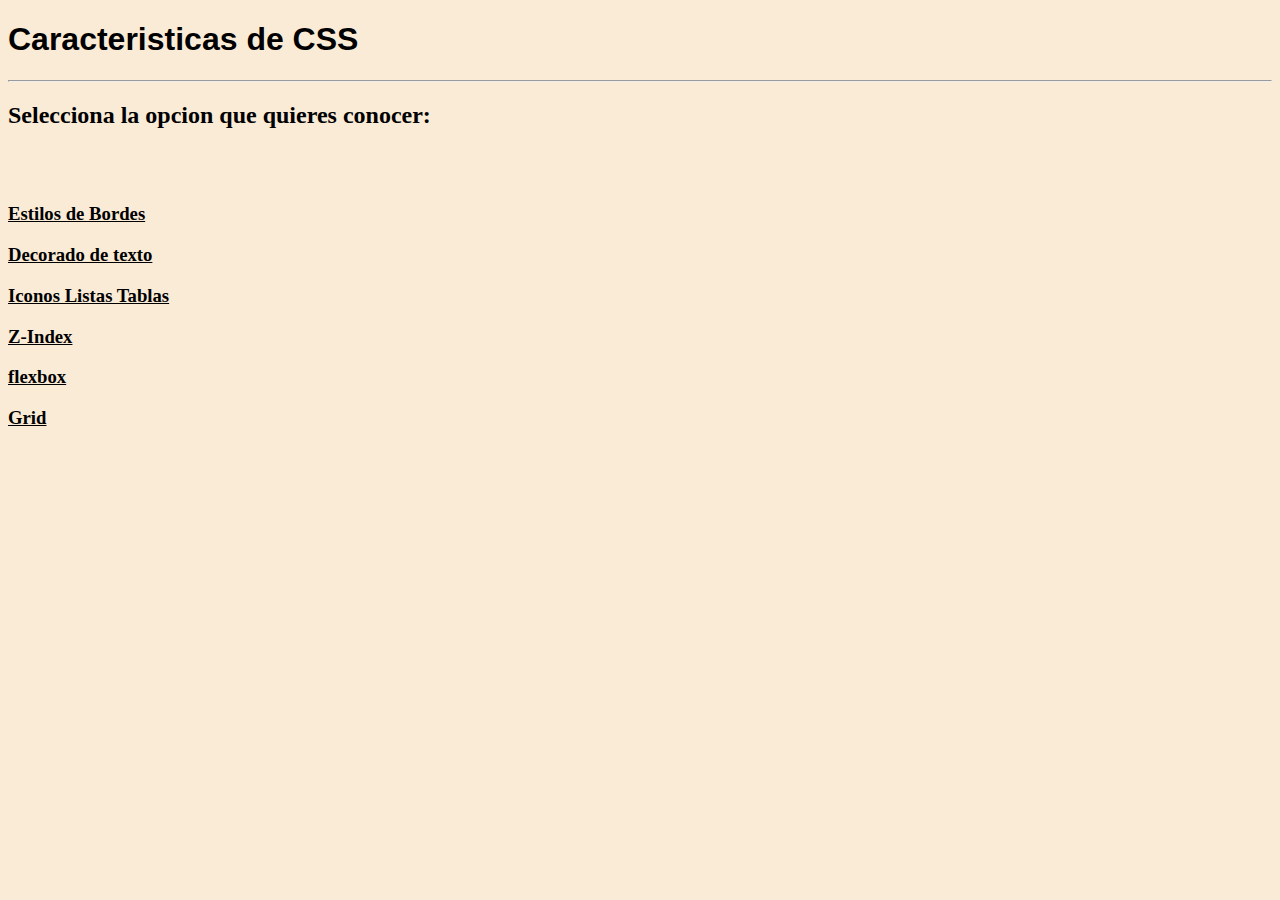
<file: index.html>
<!DOCTYPE html>
<html lang="en">

<head>
    <meta charset="UTF-8">
    <meta name="viewport" content="width=device-width, initial-scale=1.0">
    <title>Conociendo Css</title>

    <link rel="stylesheet" href="/style.css">
</head>

<body>
   

    <header>
        <h1>Caracteristicas de CSS</h1>
    </header>
    <hr>
    <h2>Selecciona la opcion que quieres conocer:</h2>
    <br><br>

    <h3>
        <a href="/bordes.html">Estilos de Bordes</a>
    </h3>
    <h3>
        <a href="/texto.html">Decorado de texto</a>
    </h3>
    <h3>
        <a href="/iconos.html">Iconos Listas Tablas</a>
    </h3>
    <h3>
        <a href="/z-index.html">Z-Index</a>
    </h3>
    <h3>
        <a href="/flex.html">flexbox</a>
    </h3>
    <h3>
        <a href="/grid.html">Grid</a>
    </h3>
  




</body>

</html>
</file>
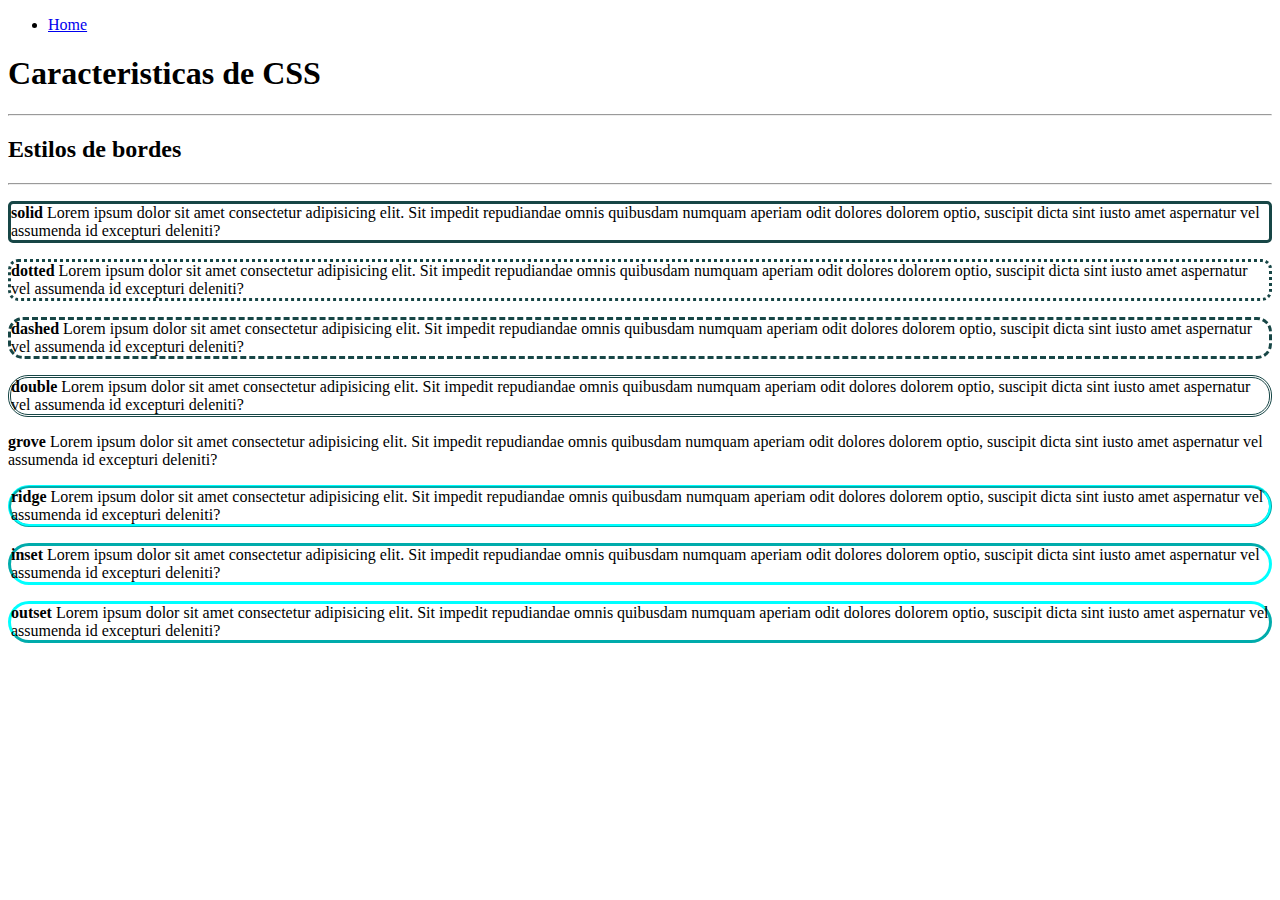
<file: bordes.html>
<!DOCTYPE html>
<html lang="en">

<head>
    <meta charset="UTF-8">
    <meta name="viewport" content="width=device-width, initial-scale=1.0">
    
    <title>Conociendo Css</title>

    <link rel="stylesheet" href="/bordes.css">

</head>

<body>
    <nav>
        <ul class="nav">
            <!-- El que tiene el clase active es donde estás parado y te ayuda a darle estilo especial -->
            <li><a href="index.html">Home</a></li>
           
           
        </ul>
    </nav>


    <header>
        <h1>Caracteristicas de CSS</h1>
    </header>
    <hr>
    <h2>Estilos de bordes</h2>
    <hr>


    <div>
        <p class="solid"><b>solid</b>  Lorem ipsum dolor sit amet consectetur adipisicing elit. Sit impedit repudiandae omnis quibusdam numquam
            aperiam odit dolores dolorem optio, suscipit dicta sint iusto amet aspernatur vel assumenda id excepturi
            deleniti?</p>
        <p class="dotted"><b>dotted</b>  Lorem ipsum dolor sit amet consectetur adipisicing elit. Sit impedit repudiandae omnis quibusdam numquam
            aperiam odit dolores dolorem optio, suscipit dicta sint iusto amet aspernatur vel assumenda id excepturi
            deleniti?</p>
        <p class="dashed"><b>dashed</b>  Lorem ipsum dolor sit amet consectetur adipisicing elit. Sit impedit repudiandae omnis quibusdam numquam
            aperiam odit dolores dolorem optio, suscipit dicta sint iusto amet aspernatur vel assumenda id excepturi
            deleniti?</p>
        <p class="double"><b>double</b>  Lorem ipsum dolor sit amet consectetur adipisicing elit. Sit impedit repudiandae omnis quibusdam numquam
            aperiam odit dolores dolorem optio, suscipit dicta sint iusto amet aspernatur vel assumenda id excepturi
            deleniti?</p>
        <p class="grove"><b>grove</b>  Lorem ipsum dolor sit amet consectetur adipisicing elit. Sit impedit repudiandae omnis quibusdam numquam
            aperiam odit dolores dolorem optio, suscipit dicta sint iusto amet aspernatur vel assumenda id excepturi
            deleniti?</p>
        <p class="ridge"><b>ridge</b>  Lorem ipsum dolor sit amet consectetur adipisicing elit. Sit impedit repudiandae omnis quibusdam numquam
            aperiam odit dolores dolorem optio, suscipit dicta sint iusto amet aspernatur vel assumenda id excepturi
            deleniti?</p>
        <p class="inset"><b>inset</b>  Lorem ipsum dolor sit amet consectetur adipisicing elit. Sit impedit repudiandae omnis quibusdam numquam
            aperiam odit dolores dolorem optio, suscipit dicta sint iusto amet aspernatur vel assumenda id excepturi
            deleniti?</p>
        <p class="outset"><b>outset</b>  Lorem ipsum dolor sit amet consectetur adipisicing elit. Sit impedit repudiandae omnis quibusdam numquam
            aperiam odit dolores dolorem optio, suscipit dicta sint iusto amet aspernatur vel assumenda id excepturi
            deleniti?</p>
    </div>





</body>

</html>
</file>
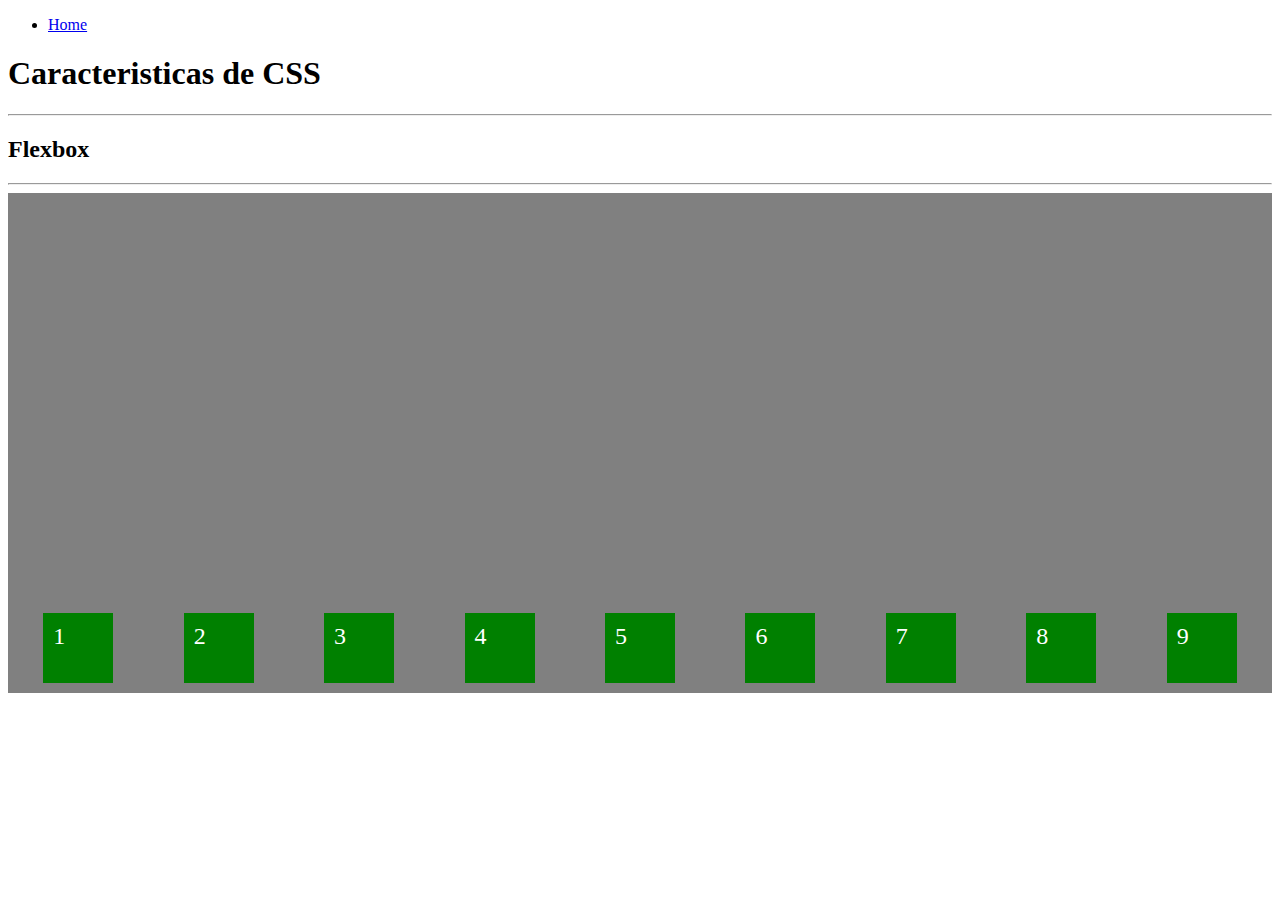
<file: flex.html>
<!DOCTYPE html>
<html lang="en">

<head>
    <meta charset="UTF-8">
    <meta name="viewport" content="width=device-width, initial-scale=1.0">

    <title>Conociendo Css</title>

    <link rel="stylesheet" href="/flex.css">

</head>

<body>
    <nav>
        <ul class="nav">
            <!-- El que tiene el clase active es donde estás parado y te ayuda a darle estilo especial -->
            <li><a href="index.html">Home</a></li>


        </ul>
    </nav>


    <header>
        <h1>Caracteristicas de CSS</h1>
    </header>
    <hr>
    <h2>Flexbox</h2>
    <hr>

    <div class="flex-container">
        <div>1</div>
        <div>2</div>
        <div>3</div>
        <div>4</div>
        <div>5</div>
        <div>6</div>
        <div>7</div>
        <div>8</div>
        <div>9</div>
    </div>
</file>
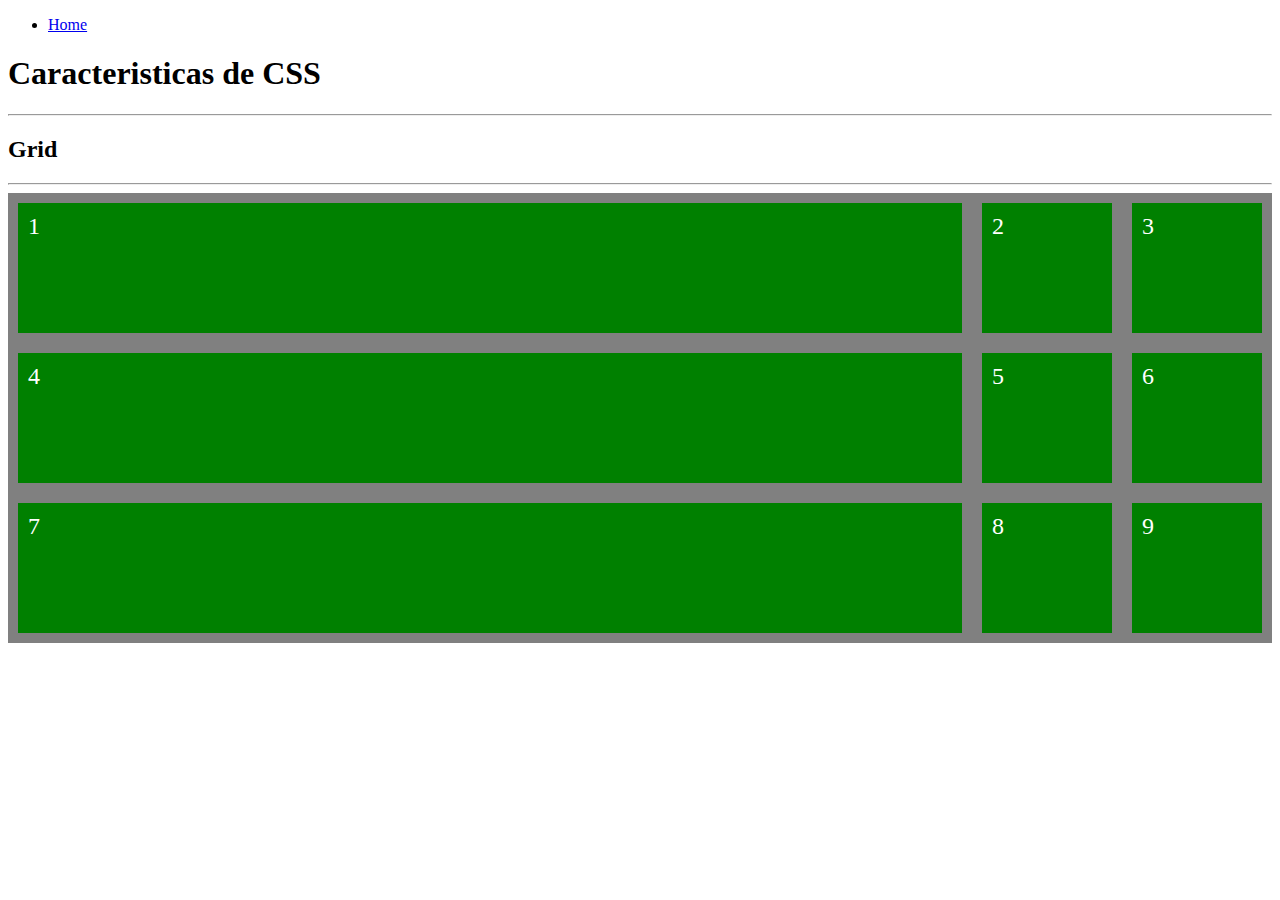
<file: grid.html>
<!DOCTYPE html>
<html lang="en">

<head>
    <meta charset="UTF-8">
    <meta name="viewport" content="width=device-width, initial-scale=1.0">

    <title>Conociendo Css</title>

    <link rel="stylesheet" href="/grid.css">

</head>

<body>
    <nav>
        <ul class="nav">
            <!-- El que tiene el clase active es donde estás parado y te ayuda a darle estilo especial -->
            <li><a href="index.html">Home</a></li>


        </ul>
    </nav>


    <header>
        <h1>Caracteristicas de CSS</h1>
    </header>
    <hr>
    <h2>Grid</h2>
    <hr>

  
    <div class="grid-container">
        <div>1</div>
        <div>2</div>
        <div>3</div>
        <div>4</div>
        <div>5</div>
        <div>6</div>
        <div>7</div>
        <div>8</div>
        <div>9</div>
    </div>
</file>
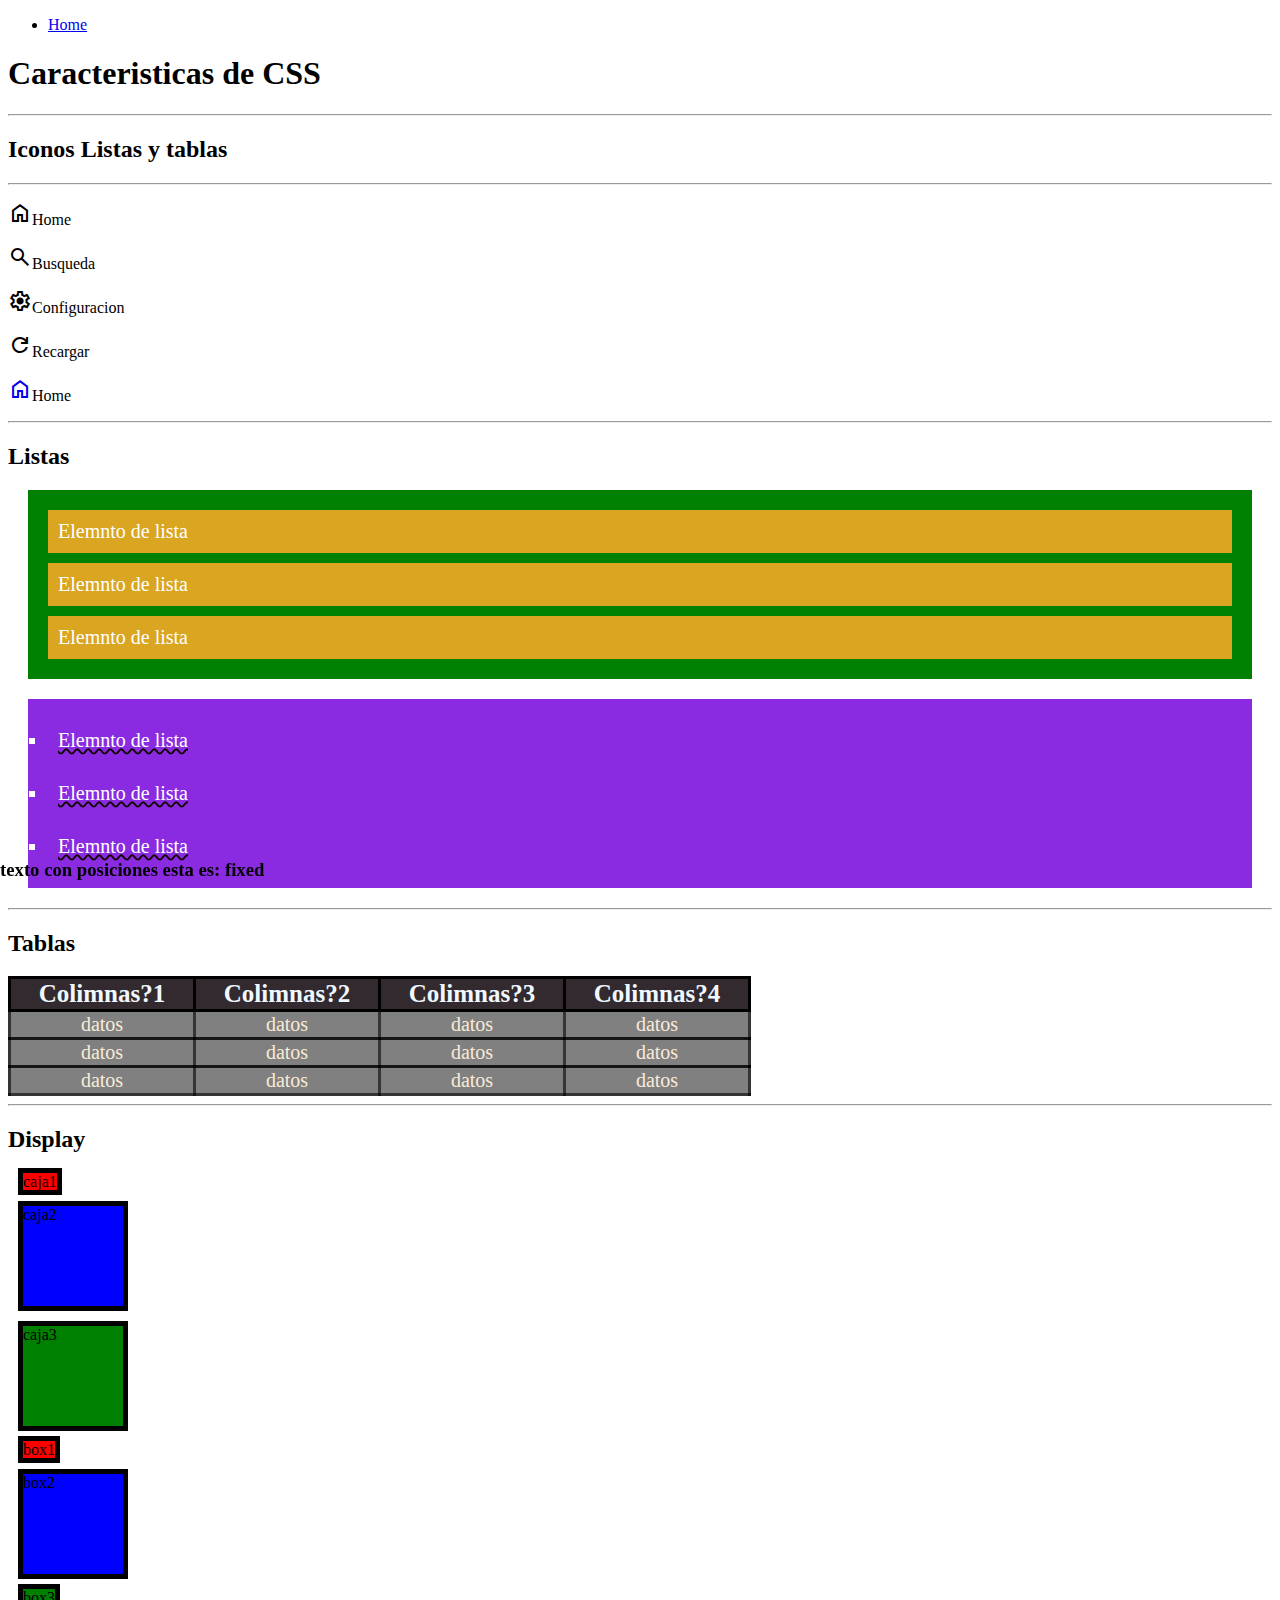
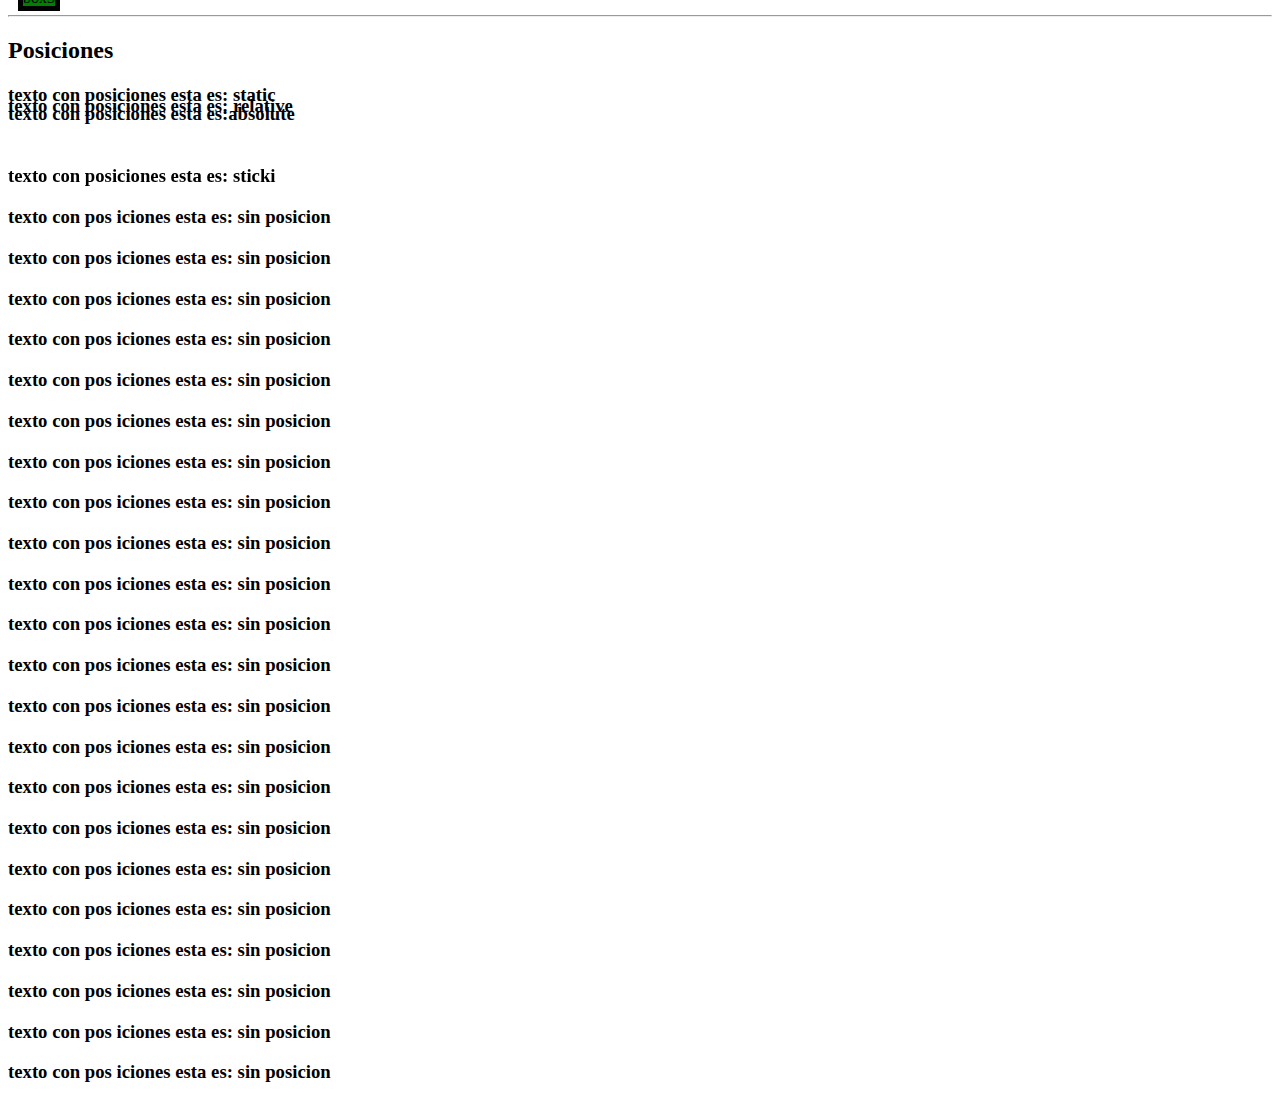
<file: iconos.html>
<!DOCTYPE html>
<html lang="en">

<head>
    <meta charset="UTF-8">
    <meta name="viewport" content="width=device-width, initial-scale=1.0">

    <title>Conociendo Css</title>

    <link rel="stylesheet" href="/iconos.css">
    <link rel="stylesheet"
        href="https://fonts.googleapis.com/css2?family=Material+Symbols+Outlined:opsz,wght,FILL,GRAD@20..48,100..700,0..1,-50..200" />


</head>

<body>
    <nav>
        <ul class="nav">
            <!-- El que tiene el clase active es donde estás parado y te ayuda a darle estilo especial -->
            <li><a href="index.html">Home</a></li>


        </ul>
    </nav>


    <header>
        <h1>Caracteristicas de CSS</h1>
    </header>
    <hr>
    <h2>Iconos Listas y tablas</h2>
    <hr>

    <div>
        <p><span class="material-symbols-outlined">
                home
            </span>Home</p>
        <p><span class="material-symbols-outlined">
                search
            </span>Busqueda</p>
        <p><span class="material-symbols-outlined">
                settings
            </span>Configuracion</p>
        <p><span class="material-symbols-outlined">
                refresh
            </span>Recargar</p>

        <p>
            <a class="material-symbols-outlined" href="/index.html">Home</a>Home
        </p>
    </div>

    <hr>
    <h2>Listas</h2>

    <div>
        <ul class="listado">
            <li class="listado1">Elemnto de lista</li>
            <li class="listado1">Elemnto de lista</li>
            <li class="listado1">Elemnto de lista</li>
        </ul>
    </div>
    <div>
        <ul class="listado2">
            <li class="listado2">Elemnto de lista</li>
            <li class="listado2">Elemnto de lista</li>
            <li class="listado2">Elemnto de lista</li>
        </ul>
    </div>
    <hr>

    <h2>Tablas</h2>
    <div>
        <table>
            <tr></tr>
            <th>colimnas?1</th>
            <th>colimnas?2</th>
            <th>colimnas?3</th>
            <th>colimnas?4</th>
            <tr></tr>
            <td>datos</td>
            <td>datos</td>
            <td>datos</td>
            <td>datos</td>
            <tr></tr>
            <td>datos</td>
            <td>datos</td>
            <td>datos</td>
            <td>datos</td>
            <tr></tr>
            <td>datos</td>
            <td>datos</td>
            <td>datos</td>
            <td>datos</td>
        </table>
    </div>
    <hr>

    <h2>Display</h2>
    <div class="caja1">caja1</div>
    <div class="caja2">caja2</div>
    <div class="caja3">caja3</div>
    <span class="box1">box1</span>
    <span class="box2">box2</span>
    <span class="box3">box3</span>
    <div>
        
    </div>

    <hr>
    <h2>Posiciones</h2>
    <div>
        <h3 class="absolute">texto con posiciones esta es:absolute </h3>
        <h3 class="static">texto con posiciones esta es: static </h3>
        <h3 class="relative">texto con posiciones esta es: relative</h3>
        <h3 class="fixed">texto con posiciones esta es: fixed</h3>
        <h3 class="sticki">texto con posiciones esta es: sticki</h3>
        <h3 class="">texto con pos iciones esta es: sin posicion</h3>
        <h3 class="">texto con pos iciones esta es: sin posicion</h3>
        <h3 class="">texto con pos iciones esta es: sin posicion</h3>
        <h3 class="">texto con pos iciones esta es: sin posicion</h3>
        <h3 class="">texto con pos iciones esta es: sin posicion</h3>
        <h3 class="">texto con pos iciones esta es: sin posicion</h3>
        <h3 class="">texto con pos iciones esta es: sin posicion</h3>
        <h3 class="">texto con pos iciones esta es: sin posicion</h3>
        <h3 class="">texto con pos iciones esta es: sin posicion</h3>
        <h3 class="">texto con pos iciones esta es: sin posicion</h3>
        <h3 class="">texto con pos iciones esta es: sin posicion</h3>
        <h3 class="">texto con pos iciones esta es: sin posicion</h3>
        <h3 class="">texto con pos iciones esta es: sin posicion</h3>
        <h3 class="">texto con pos iciones esta es: sin posicion</h3>
        <h3 class="">texto con pos iciones esta es: sin posicion</h3>
        <h3 class="">texto con pos iciones esta es: sin posicion</h3>
        <h3 class="">texto con pos iciones esta es: sin posicion</h3>
        <h3 class="">texto con pos iciones esta es: sin posicion</h3>
        <h3 class="">texto con pos iciones esta es: sin posicion</h3>
        <h3 class="">texto con pos iciones esta es: sin posicion</h3>
        <h3 class="">texto con pos iciones esta es: sin posicion</h3>
        <h3 class="">texto con pos iciones esta es: sin posicion</h3>
    </div>
</file>
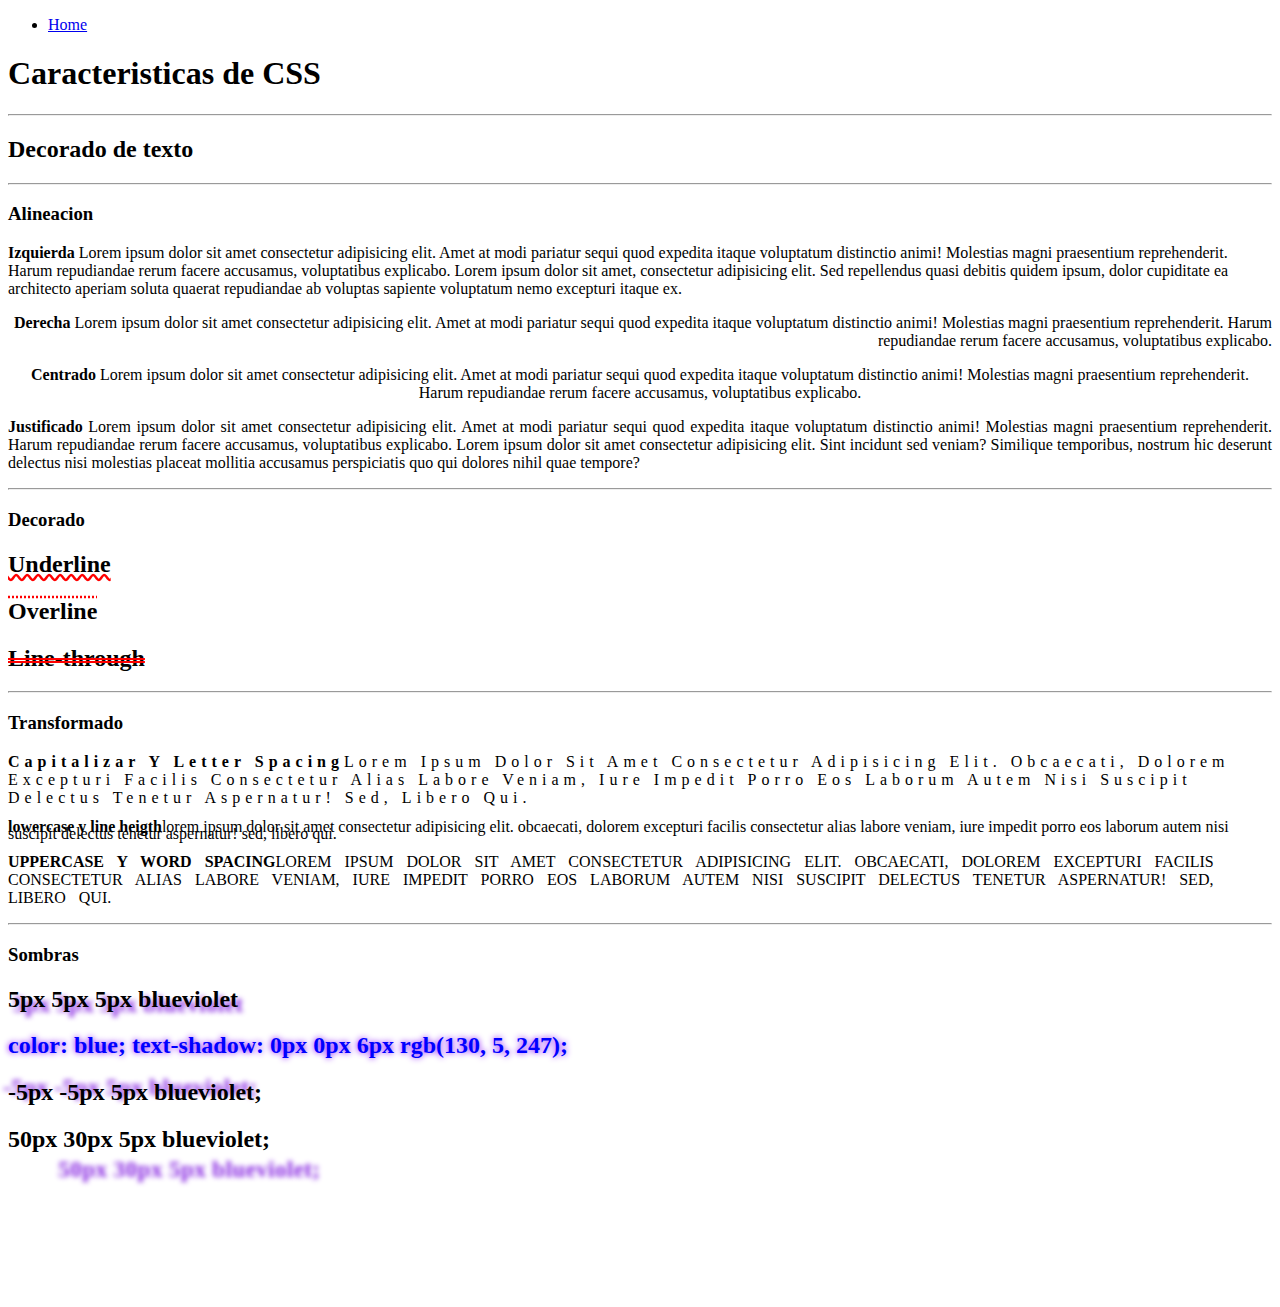
<file: texto.html>
<!DOCTYPE html>
<html lang="en">

<head>
    <meta charset="UTF-8">
    <meta name="viewport" content="width=device-width, initial-scale=1.0">

    <title>Conociendo Css</title>

    <link rel="stylesheet" href="/texto.css">

</head>

<body>
    <nav>
        <ul class="nav">
            <!-- El que tiene el clase active es donde estás parado y te ayuda a darle estilo especial -->
            <li><a href="index.html">Home</a></li>


        </ul>
    </nav>


    <header>
        <h1>Caracteristicas de CSS</h1>
    </header>
    <hr>
    <h2>Decorado de texto</h2>
    <hr>

    <div>
        <h3>Alineacion</h3>
        <p class="izquierda"><b>Izquierda</b> Lorem ipsum dolor sit amet consectetur adipisicing elit. Amet at modi
            pariatur
            sequi quod expedita itaque
            voluptatum distinctio animi! Molestias magni praesentium reprehenderit. Harum repudiandae rerum facere
            accusamus, voluptatibus explicabo. Lorem ipsum dolor sit amet, consectetur adipisicing elit. Sed repellendus
            quasi debitis quidem ipsum, dolor cupiditate ea architecto aperiam soluta quaerat repudiandae ab voluptas
            sapiente voluptatum nemo excepturi itaque ex.</p>
        <p class="derecha"><b>Derecha</b> Lorem ipsum dolor sit amet consectetur adipisicing elit. Amet at modi pariatur
            sequi
            quod expedita itaque
            voluptatum distinctio animi! Molestias magni praesentium reprehenderit. Harum repudiandae rerum facere
            accusamus, voluptatibus explicabo.</p>
        <p class="centrado"><b>Centrado</b> Lorem ipsum dolor sit amet consectetur adipisicing elit. Amet at modi
            pariatur
            sequi quod expedita itaque
            voluptatum distinctio animi! Molestias magni praesentium reprehenderit. Harum repudiandae rerum facere
            accusamus, voluptatibus explicabo.</p>
        <p class="justificado"><b>Justificado</b> Lorem ipsum dolor sit amet consectetur adipisicing elit. Amet at modi
            pariatur sequi quod expedita itaque
            voluptatum distinctio animi! Molestias magni praesentium reprehenderit. Harum repudiandae rerum facere
            accusamus, voluptatibus explicabo. Lorem ipsum dolor sit amet consectetur adipisicing elit. Sint incidunt
            sed veniam? Similique temporibus, nostrum hic deserunt delectus nisi molestias placeat mollitia accusamus
            perspiciatis quo qui dolores nihil quae tempore?</p>
    </div>
    <hr>
    <h3>Decorado</h3>
    <div>
        <h2 class="decorado">Underline</h2>
        <h2 class="decorado2">Overline</h2>
        <h2 class="decorado3">Line-through</h2>
    </div>

    <hr>
    <h3>Transformado</h3>
    <div>
        <p class="transform"><b>Capitalizar y letter spacing</b>Lorem ipsum dolor sit amet consectetur adipisicing elit. Obcaecati, dolorem excepturi facilis consectetur
            alias labore veniam, iure impedit porro eos laborum autem nisi suscipit delectus tenetur aspernatur! Sed,
            libero qui.</p>
        <p class="transform2"><b>LowerCase y line heigth</b>Lorem ipsum dolor sit amet consectetur adipisicing elit. Obcaecati, dolorem excepturi facilis consectetur
            alias labore veniam, iure impedit porro eos laborum autem nisi suscipit delectus tenetur aspernatur! Sed,
            libero qui.</p>
        <p class="transform3"><b>UpperCase y word spacing</b>Lorem ipsum dolor sit amet consectetur adipisicing elit. Obcaecati, dolorem excepturi facilis consectetur
            alias labore veniam, iure impedit porro eos laborum autem nisi suscipit delectus tenetur aspernatur! Sed,
            libero qui.</p>
    </div>

    <hr>
    <h3>Sombras</h3>

    <div>
        <h2 class="sombra">5px 5px 5px blueviolet </h2>
        <h2 class="sombra2">color: blue; text-shadow: 0px 0px 6px rgb(130, 5, 247);</h2>
        <h2 class="sombra3">-5px -5px 5px blueviolet;</h2>
        <h2 class="sombra4">50px 30px 5px blueviolet;</h2>
    </div>

    <br>
    <br>
    <br>
    <br>
    <br>
    <br>
    <br>
</file>
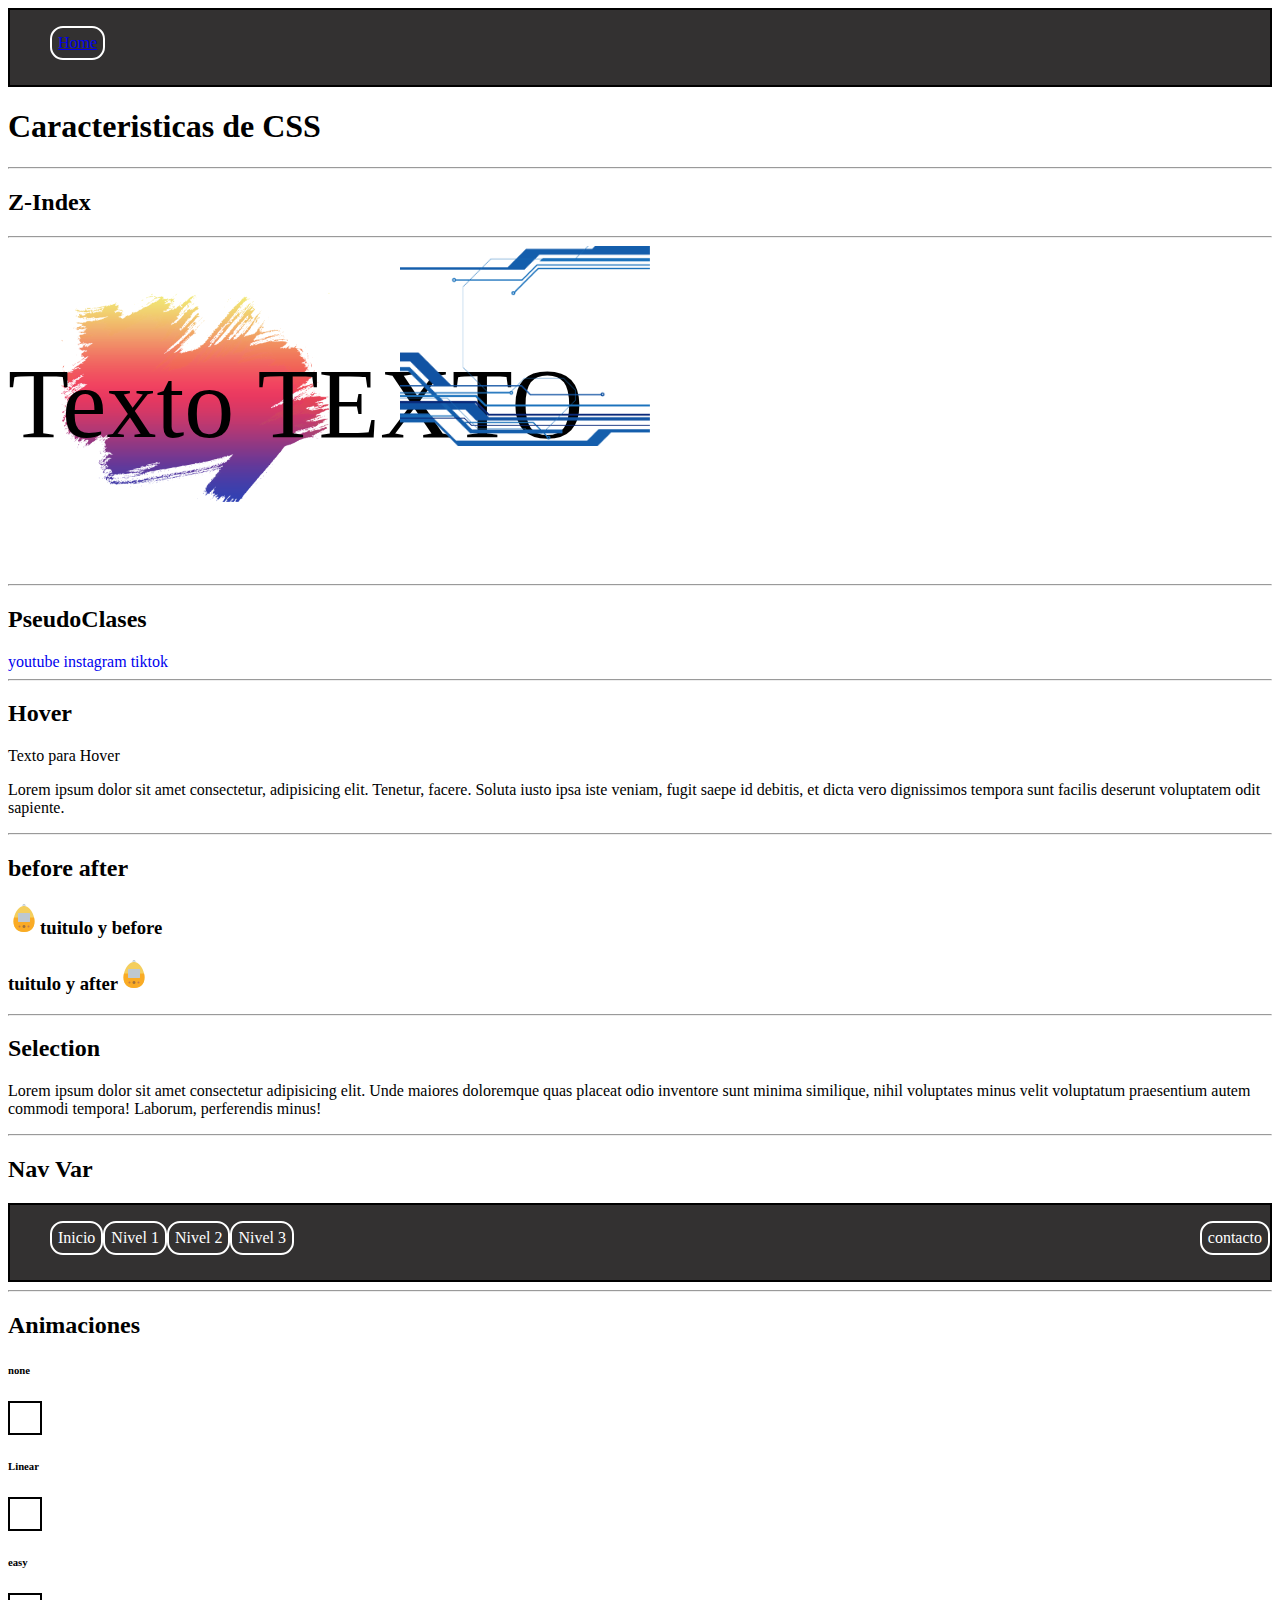
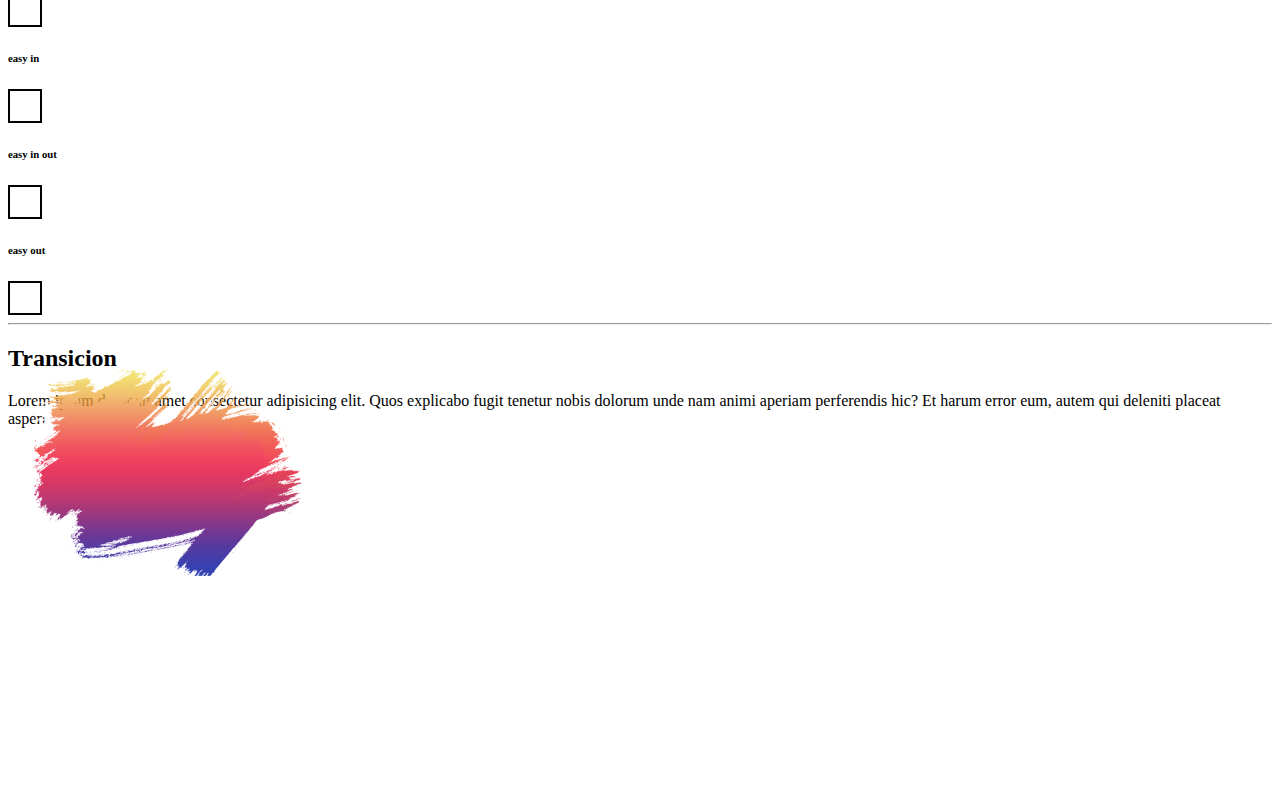
<file: z-index.html>
<!DOCTYPE html>
<html lang="en">

<head>
    <meta charset="UTF-8">
    <meta name="viewport" content="width=device-width, initial-scale=1.0">

    <title>Conociendo Css</title>

    <link rel="stylesheet" href="/z-index.css">

</head>

<body>
    <nav>
        <ul class="nav">
            <!-- El que tiene el clase active es donde estás parado y te ayuda a darle estilo especial -->
            <li><a href="index.html">Home</a></li>


        </ul>
    </nav>


    <header>
        <h1>Caracteristicas de CSS</h1>
    </header>
    <hr>
    <h2>Z-Index</h2>
    <hr>

    <div class="z">
        <p class="index">Texto TEXTO</p>
        <img class="img" src="/assets/img/arbol1.png" alt="">
        <img class="img2" src="/assets/img/arbol2.png" alt="">
    </div>

    <hr>
    <h2>PseudoClases</h2>

    <div>
        <a class="pseudo" href="www.youtube.com" target="_blank">youtube</a>
        <a class="pseudo" href="www.youtube.com" target="_blank">instagram</a>
        <a class="pseudo" href="www.youtube.com" target="_blank">tiktok</a>
    </div>
    <hr>

    <h2>Hover</h2>
    <div class="hover">Texto para Hover
        <p class="hover">texto 2</p>
    </div>
    <div>
        <p>Lorem ipsum dolor sit amet consectetur, adipisicing elit. Tenetur, facere. Soluta iusto ipsa iste veniam,
            fugit
            saepe id debitis, et dicta vero dignissimos tempora sunt facilis deserunt voluptatem odit sapiente.</p>

    </div>

    <hr>

    <h2>before after</h2>

    <div>
        <h3 class="antes">tuitulo y before</h3>
        <h3 class="depues">tuitulo y after</h3>
    </div>

    <hr>

    <h2>Selection</h2>

    <div>
        <p class="selec">Lorem ipsum dolor sit amet consectetur adipisicing elit. Unde maiores doloremque quas placeat
            odio inventore
            sunt minima similique, nihil voluptates minus velit voluptatum praesentium autem commodi tempora! Laborum,
            perferendis minus!</p>
    </div>
    <hr>

    <h2>Nav Var</h2>

    <div>
        <nav>
            <ul>
                <li><a class="nav" href="http://">Inicio</a></li>
                <li><a class="nav" href="">Nivel 1</a></li>
                <li><a class="nav" href="">Nivel 2</a></li>
                <li><a class="nav" href="">Nivel 3</a></li>
                <li class="derecha"><a class="nav" href="">contacto</a></li>
            </ul>
        </nav>
    </div>

    <hr>

    <h2>Animaciones</h2>
    <div>
        <h6>none</h6>
        <div class="cuadro"></div>

        <h6>Linear</h6>
        <div class="cuadro2"></div>

        <h6>easy</h6>
        <div class="cuadro3"></div>

        <h6>easy in</h6>
        <div class="cuadro4"></div>

        <h6>easy in out</h6>
        <div class="cuadro5"></div>

        <h6>easy out</h6>
        <div class="cuadro6"></div>

    </div>


    <hr>

    <h2>Transicion</h2>

    <div>
        <p>Lorem ipsum dolor sit amet consectetur adipisicing elit. Quos explicabo fugit tenetur nobis dolorum unde nam
            animi aperiam perferendis hic? Et harum error eum, autem qui deleniti placeat aspernatur omnis!</p>
        <img class="trans" src="/assets/img/arbol2.png" alt="">    

    </div>

    <div>
        <br>
        <br>
        <br>
        <br>
        <br>
        <br>
        <br>
        <br>
        <br>
        <br>
        <br>
        <br>
        <br>
        <br>
        <br>
        <br>
        <br>
        <br>
        <br>
    </div>
</file>
<file: style.css>
body{
    background-color: antiquewhite;
    
}

h1{
    font-family: 'Franklin Gothic Medium', 'Arial Narrow', Arial, sans-serif;

}

a:link{
    color: black;
}

a:visited{
    color: black;
}

a:hover {
    background-color: blueviolet;
    color: white;
}
</file>
<file: bordes.css>
p.solid {
    border-style:solid;
    border-radius: 5px;
    border-color: rgb(23, 70, 70);
}
p.dotted {
    border-style:dotted;
    border-radius: 10px;
    border-color: rgb(23, 70, 70);
}
p.dashed {
    border-style:dashed;
    border-radius: 15px;
    border-color: rgb(23, 70, 70);
}
p.double {
    border-style:double;
    border-radius: 20px;
    border-color: rgb(23, 70, 70);
}
p.grove {
    border-style:grove;
    border-radius: 25px;
    border-color: rgb(23, 70, 70);
}
p.ridge {
    border-style:ridge;
    border-radius: 30px;
    border-color: cyan;
}
p.inset {
    border-style:inset;
    border-radius: 35px;
    border-color: cyan;
}
p.outset {
    border-style:outset;
    border-radius: 40px;
    border-color: cyan;
}
</file>
<file: flex.css>
div.flex-container{
    display: flex;
    background-color: grey;
    flex-direction: row;
    flex-wrap: wrap;
    justify-content: space-around;
    align-items: flex-end;

    height: 500px;

    /* center, space betwien */
}

.flex-container > div{
    margin: 10px;
    padding: 10px;
    background-color: green;
    color: white;
    font-size: 1.5em;
    width: 50px;
    height: 50px;
    
}
</file>
<file: grid.css>
div.grid-container{
    display: grid;
    background-color: grey;
    grid-template-columns: auto 150px 150px;
    grid-template-rows: repeat(3,150px);
    /* height: 500px; */

    /* center, space betwien */
}

.grid-container > div{
    margin: 10px;
    padding: 10px;
    background-color: green;
    color: white;
    font-size: 1.5em;
    /* width: 50px;
    height: 50px; */
    
}
</file>
<file: iconos.css>
a.material-symbols-outlined:link{
    text-decoration: none;
}




ul.listado{
    font-size: 20px;
    list-style-type: none;
    background-color: green;
    padding: 10px;
    margin: 20px;
}

li.listado1{
    color: white;
    background-color: goldenrod;
    margin: 10px;
    padding: 10px;
}
ul.listado2{
    font-size: 20px;
    list-style-type:square;
    background-color: blueviolet;
    padding: 10px;
    margin: 20px;
}

li.listado2{
    list-style-type: url(/favicon.png);
    text-decoration: underline;
    text-decoration-style: wavy;
    text-decoration-color: rgb(19, 3, 1);
    color: white;
    margin: 10px;
    padding: 10px;
}

table{
    background-color: grey;
    border-style: solid;
    border-color: black;
    border-collapse: collapse;
}

th{
    font-size: 25px;
    border-style: solid;
    border-color: black;
    color: aliceblue;
    background-color: rgb(51, 42, 48);
    height: 25px;
    width: 180px;
    text-transform: capitalize;
}

td{
    font-size: 20px;
    text-align: center;
    color: antiquewhite;
    border-style: solid;
    border-color: rgba(0, 0, 0, 0.59);
    
}

tr:hover{
    background-color: blueviolet;
}

div.caja1{
    width: 100px;
    height: 100px;
    background-color: red;
    display: inline;
    border: 5px solid black;
    margin: 10px;
     
}
div.caja2{
    width: 100px;
    height: 100px;
    background-color: blue;
    border: 5px solid black;
    margin: 10px;
     
}
div.caja3{
    width: 100px;
    height: 100px;
    background-color: green;
    border: 5px solid black;
    margin: 10px;
     
}
span.box1{
    width: 100px;
    height: 100px;
    background-color: red;
    border: 5px solid black;
    margin: 10px;
     
}
span.box2{
    width: 100px;
    height: 100px;
    background-color: blue;
    border: 5px solid black;
    margin: 10px;
     
    display: block;
}
span.box3{
    width: 100px;
    height: 100px;
    background-color: green;
    border: 5px solid black;
    margin: 10px;
     
}

h3.static{
    position: static;
}
h3.absolute{
    position: absolute;
}
h3.relative{
    position: relative;
    top: -30px
}
h3.fixed{
    position: fixed;
    bottom: 0;
    left: 0;
}
h3.sticki{
    top: 100px;
    position: sticky;
}
</file>
<file: texto.css>
p.izquierda {
    text-align: left;
}
p.derecha {
    text-align: right;
}
p.centrado {
    text-align: center;
}
p.justificado {
    text-align: justify;
}

h2.decorado{
    text-decoration: underline;
    text-decoration-color: red;
    text-decoration-style: wavy;
}

h2.decorado2{
    text-decoration: overline;
    text-decoration-color: red;
    text-decoration-style: dotted;
}

h2.decorado3{
    text-decoration: line-through;
    text-decoration-color: red;
    text-decoration-style: double;
}

p.transform{
    text-transform: capitalize;
    letter-spacing: 5px;
}
p.transform2{
    text-transform: lowercase;
    line-height: 7px;
}
p.transform3{
    text-transform: uppercase;
    word-spacing: 9px;
}

h2.sombra{
    text-shadow: 5px 5px 5px blueviolet   ;
}
h2.sombra2{
    color: blue;
    text-shadow: 0px 0px 6px rgb(130, 5, 247);
}
h2.sombra3{
    text-shadow: -5px -5px 5px blueviolet;
}
h2.sombra4{
    text-shadow: 50px 30px 5px blueviolet;
}
</file>
<file: z-index.css>
p.index{
    position: absolute;
    font-size: 100px;
    z-index: -1;
}

img.img{
    position: absolute;
    left: 400px;
    height: 200px;
    z-index: 1;
}
img.img2{
    position: absolute;
    height: 300px;
    z-index: -2;
}

div.z{
    height: 330px;
}

a:link.pseudo{
    text-decoration: none; 

}

a:hover{
    background-color: blueviolet;
}

p.hover{
    display: none;

}

div.hover:hover p{
    display: block;
}

h3.antes::before{
    content: url(/favicon.png);
}

h3.depues::after{
    content: url(/favicon.png);
}


p.selec::selection{
    background-color: white;
    color: blueviolet;
}

nav{
    border: 2px solid black;
    height: 75px;
    background-color: rgb(51, 49, 49);
}

ul{
    list-style-type: none;
      
}

li{
    float: left;
    padding: 6px;
    border: 2px solid white;
    background-color: rgb(51, 49, 49);
    
    border-radius: 13px;
}

li.derecha{
   float: right;
}

a.nav{
    text-decoration: none;
    color: white;

}

a:hover{
    background-color: white;
    color: black;
}

li:hover{
    background-color: white;
}


div.cuadro{
    width: 30px;
    height: 30px;
    border: 2px solid black;
    position: relative;
    animation-name: cuadrado;
    animation-duration: 1s;
    animation-iteration-count: infinite;
    animation-direction: alternate;
    
}

@keyframes cuadrado{
    0%{
        background-color: red;
        left: 0px;
        top: 0px;
    }
   
    100%{
        background-color: rgb(255, 102, 0);
        left: 360px;
        top: 0px;
    }

}
div.cuadro2{
    width: 30px;
    height: 30px;
    border: 2px solid black;
    position: relative;
    animation-name: cuadrado2;
    animation-duration: 1s;
    animation-iteration-count: infinite;
    animation-direction: alternate;
    animation-timing-function: linear;
    
}

@keyframes cuadrado2{
    0%{
        background-color: red;
        left: 0px;
        top: 0px;
    }
   
    100%{
        background-color: rgb(93, 0, 255);
        left: 360px;
        top: 0px;
    }

}
div.cuadro3{
    width: 30px;
    height: 30px;
    border: 2px solid black;
    position: relative;
    animation-name: cuadrado3;
    animation-duration: 1s;
    animation-iteration-count: infinite;
    animation-direction: alternate;
    animation-timing-function:ease;
    
}

@keyframes cuadrado3{
    0%{
        background-color: red;
        left: 0px;
        top: 0px;
    }
   
    100%{
        background-color: rgb(12, 246, 24);
        left: 360px;
        top: 0px;
    }

}
div.cuadro4{
    width: 30px;
    height: 30px;
    border: 2px solid black;
    position: relative;
    animation-name: cuadrado4;
    animation-duration: 1s;
    animation-iteration-count: infinite;
    animation-direction: alternate;
    animation-timing-function: ease-in;
    
}

@keyframes cuadrado4{
    0%{
        background-color: red;
        left: 0px;
        top: 0px;
    }
   
    100%{
        background-color: rgb(0, 247, 255);
        left: 360px;
        top: 0px;
    }

}
div.cuadro5{
    width: 30px;
    height: 30px;
    border: 2px solid black;
    position: relative;
    animation-name: cuadrado5;
    animation-duration: 1s;
    animation-iteration-count: infinite;
    animation-direction: alternate;
    animation-timing-function: ease-in-out;
    
}

@keyframes cuadrado5{
    0%{
        background-color: red;
        left: 0px;
        top: 0px;
    }
   
    100%{
        background-color: rgb(255, 0, 217);
        left: 360px;
        top: 0px;
    }

}
div.cuadro6{
    width: 30px;
    height: 30px;
    border: 2px solid black;
    position: relative;
    animation-name: cuadrado6;
    animation-duration: 1s;
    animation-iteration-count: infinite;
    animation-direction: alternate;
    animation-timing-function: ease-out;
    
}

@keyframes cuadrado6{
    0%{
        background-color: red;
        left: 0px;
        top: 0px;
    }
   
    100%{
        background-color: rgb(255, 0, 0);
        left: 360px;
        top: 0px;
    }

}


img.trans{
    height: 300px;
    position: absolute;
    top: 1920px;
    left: -20px;
    opacity: 1;

}

img.trans:hover{
    opacity: 0;
    
    transition: opacity 1s;
    transition-duration: .8s;
    transition-timing-function: linear;
}
</file>
